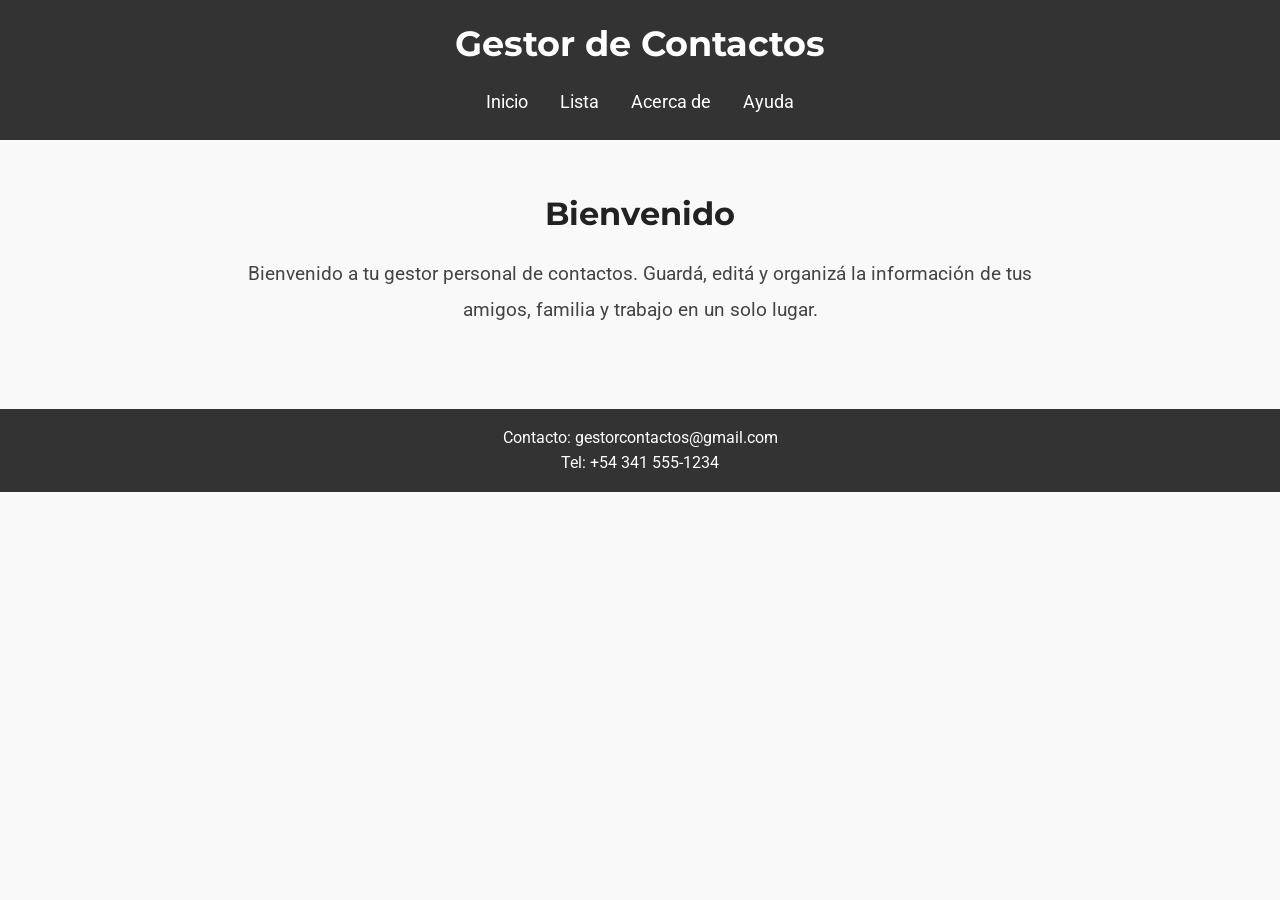
<file: TP2026/index.html>
<!DOCTYPE html>
<html lang="es">
<head>
  <meta charset="UTF-8">
  <meta name="viewport" content="width=device-width, initial-scale=1.0">
  <title>Gestor de Contactos - Inicio</title>
  <link rel="stylesheet" href="global.css">
</head>
<body>
  <header>
    <h1>Gestor de Contactos</h1>
    <button id="menu-toggle">☰</button>
    <nav id="nav-menu">
      <a href="index.html">Inicio</a>
      <a href="lista.html">Lista</a>
      <a href="about.html">Acerca de</a>
      <a href="help.html">Ayuda</a>
    </nav>
  </header>

  <main class="info">
    <h2>Bienvenido</h2>
    <p>
      Bienvenido a tu gestor personal de contactos.  
      Guardá, editá y organizá la información de tus amigos, familia y trabajo en un solo lugar.
    </p>
  </main>

<footer>
  <p>Contacto: gestorcontactos@gmail.com</p>
  <p>Tel: +54 341 555-1234</p>
</footer>

</body>
</html>
</file>
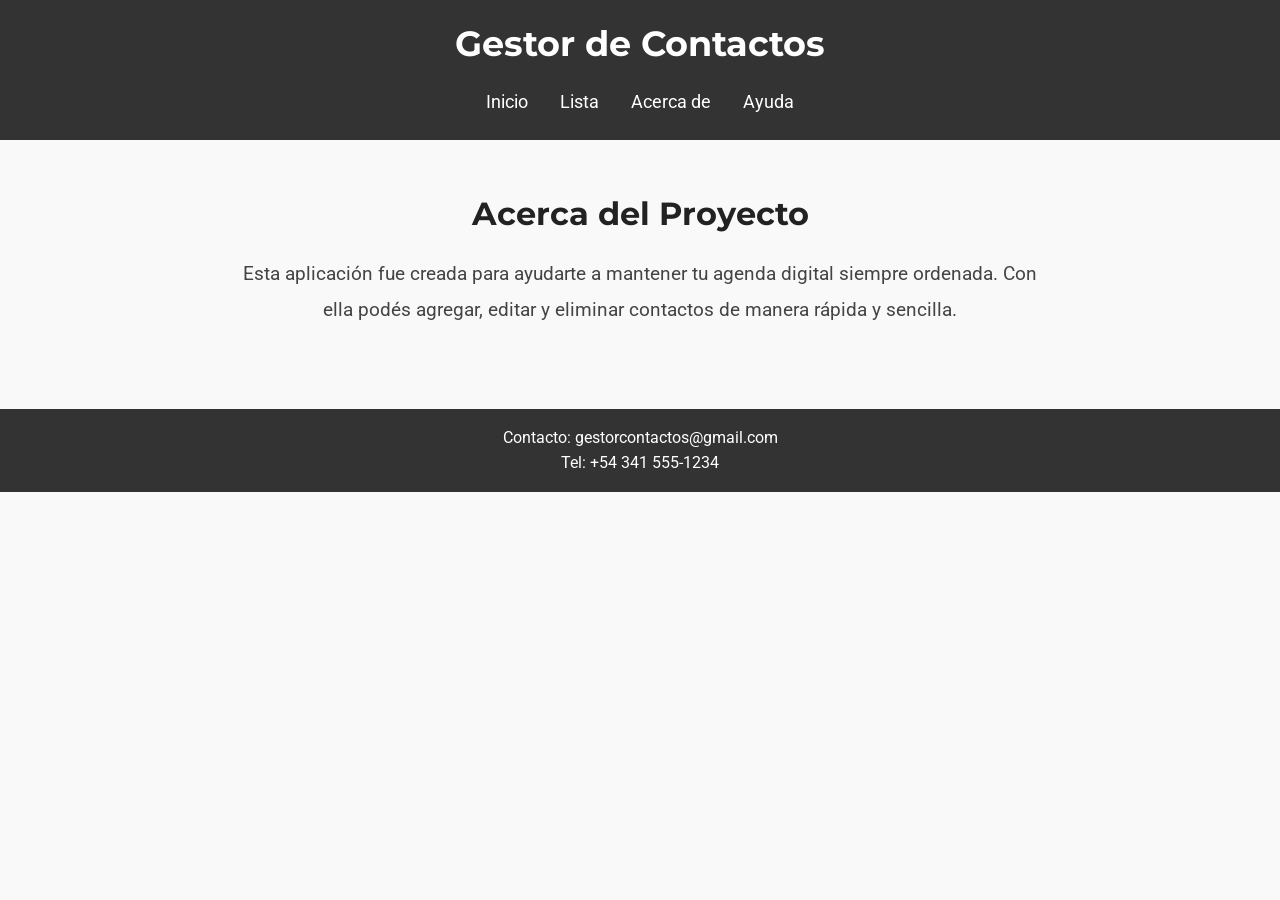
<file: TP2026/about.html>
<!DOCTYPE html>
<html lang="es">
<head>
  <meta charset="UTF-8">
  <meta name="viewport" content="width=device-width, initial-scale=1.0">
  <title>Gestor de Contactos - Acerca de</title>
  <link rel="stylesheet" href="global.css">
</head>
<body>
  <header>
    <h1>Gestor de Contactos</h1>
    <button id="menu-toggle">☰</button>
    <nav id="nav-menu">
      <a href="index.html">Inicio</a>
      <a href="lista.html">Lista</a>
      <a href="about.html">Acerca de</a>
      <a href="help.html">Ayuda</a>
    </nav>
  </header>

  <main class="info">
    <h2>Acerca del Proyecto</h2>
    <p>
      Esta aplicación fue creada para ayudarte a mantener tu agenda digital siempre ordenada.  
      Con ella podés agregar, editar y eliminar contactos de manera rápida y sencilla.
    </p>
  </main>

<footer>
  <p>Contacto: gestorcontactos@gmail.com</p>
  <p>Tel: +54 341 555-1234</p>
</footer>

</body>
</html>
</file>
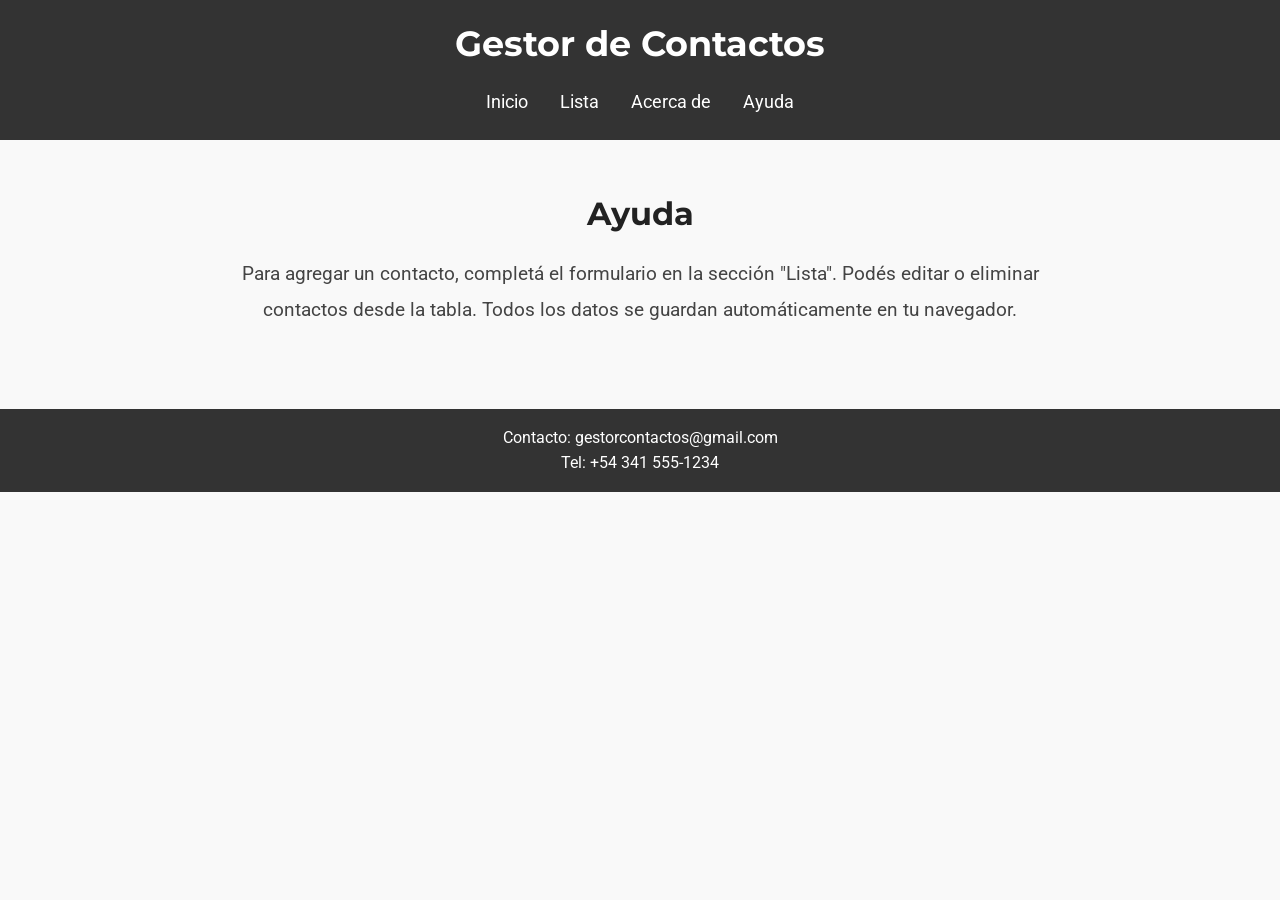
<file: TP2026/help.html>
<!DOCTYPE html>
<html lang="es">
<head>
  <meta charset="UTF-8">
  <meta name="viewport" content="width=device-width, initial-scale=1.0">
  <title>Gestor de Contactos - Ayuda</title>
  <link rel="stylesheet" href="global.css">
</head>
<body>
  <header>
    <h1>Gestor de Contactos</h1>
    <button id="menu-toggle">☰</button>
    <nav id="nav-menu">
      <a href="index.html">Inicio</a>
      <a href="lista.html">Lista</a>
      <a href="about.html">Acerca de</a>
      <a href="help.html">Ayuda</a>
    </nav>
  </header>

  <main class="info">
    <h2>Ayuda</h2>
    <p>
      Para agregar un contacto, completá el formulario en la sección "Lista".  
      Podés editar o eliminar contactos desde la tabla.  
      Todos los datos se guardan automáticamente en tu navegador.
    </p>
  </main>

<footer>
  <p>Contacto: gestorcontactos@gmail.com</p>
  <p>Tel: +54 341 555-1234</p>
</footer>
</body>
</html>
</file>
<file: TP2026/global.css>
/*  Estilos generales  */
@import url('https://fonts.googleapis.com/css2?family=Montserrat:wght@600&family=Roboto:wght@400;500&display=swap');

* {
  margin: 0;
  padding: 0;
  box-sizing: border-box;
}

body {
  font-family: 'Roboto', Arial, sans-serif;
  line-height: 1.6;
  background-color: #f9f9f9;
  color: #333;
  font-size: 18px;
}

/*  Header y navegación  */
header {
  background: #333;
  color: #fff;
  padding: 1rem;
}

header h1 {
  font-family: 'Montserrat', sans-serif;
  text-align: center;
  margin-bottom: 0.5rem;
  font-size: 2.2rem;
}

nav {
  display: flex;
  justify-content: center;
  gap: 1rem;
}

nav a {
  color: #fff;
  text-decoration: none;
  padding: 0.5rem;
  transition: background 0.3s;
  font-size: 1.1rem;
}

nav a:hover {
  background: #555;
  border-radius: 4px;
}

/*  Main informativo   */
main h2 {
  font-family: 'Montserrat', sans-serif;
  text-align: center;
  margin-top: 2rem;
  margin-bottom: 1rem;
  font-size: 2rem;
  color: #222;
}

main p {
  text-align: center;
  max-width: 800px;
  margin: 0 auto 2rem auto;
  font-size: 1.2rem; 
  line-height: 1.9;
  color: #444;
}

main {
  padding: 1rem;
}

/*  Formulario  */
form {
  display: grid;
  gap: 10px;
  max-width: 400px;
  margin: 1rem auto;
}

form input, form select, form button {
  padding: 10px;
  border: 1px solid #ccc;
  border-radius: 4px;
  font-family: 'Roboto', sans-serif;
  font-size: 1rem;
}

form button {
  background: #333;
  color: #fff;
  cursor: pointer;
  transition: background 0.3s;
  font-weight: 500;
}

form button:hover {
  background: #555;
}

/*  Tabla  */
table {
  width: 100%;
  border-collapse: collapse;
  margin-top: 20px;
  font-family: 'Roboto', sans-serif;
  font-size: 0.95rem; /* tamaño normal para lista */
}

th, td {
  border: 1px solid #ccc;
  padding: 8px;
  text-align: center;
}

th {
  background: #eee;
  font-weight: 500;
}

/*  Footer  */
footer {
  background: #333;
  color: #fff;
  text-align: center;
  padding: 1rem;
  margin-top: 2rem;
  font-family: 'Roboto', sans-serif;
  font-size: 1rem;
}

/*  Responsive  */

/* Celular (<480px) */
@media (max-width: 480px) {
  nav {
    flex-direction: column;
    align-items: center;
  }

  table, thead, tbody, th, td, tr {
    display: block;
  }

  tr {
    margin-bottom: 1rem;
    border: 1px solid #ccc;
    padding: 0.5rem;
  }

  td {
    text-align: left;
    padding-left: 50%;
    position: relative;
  }

  td::before {
    position: absolute;
    left: 10px;
    top: 8px;
    font-weight: bold;
    content: attr(data-label);
  }
}

/* Tablet (481px – 1024px) */
@media (min-width: 481px) and (max-width: 1024px) {
  nav {
    flex-wrap: wrap;
    justify-content: space-around;
  }

  form {
    max-width: 600px;
  }

  table {
    font-size: 0.9rem;
  }
}

/* Desktop (>1024px) Solo para la página de lista */
@media (min-width: 1025px) {
  #list-page main {
    display: grid;
    grid-template-columns: 1fr 2fr;
    gap: 2rem;
  }

  #form-section {
    border-right: 2px solid #ccc;
    padding-right: 1rem;
  }

  #list-section {
    padding-left: 1rem;
  }
}

/*  Botón hamburguesa  */
#menu-toggle {
  display: none;
  font-size: 1.5rem;
  background: none;
  border: none;
  color: #fff;
  cursor: pointer;
}

/* Celular y Tablet */
@media (max-width: 1024px) {
  nav {
    display: none;
    flex-direction: column;
    background: #333;
    padding: 1rem;
  }

  nav a {
    margin: 0.5rem 0;
  }

  #menu-toggle {
    display: block;
  }

  nav.active {
    display: flex;
  }
}

/*  Mensajes flotantes  */
.mensaje {
  position: fixed;
  top: 20px;
  right: 20px;
  background: #333;
  color: #fff;
  padding: 10px 20px;
  border-radius: 6px;
  opacity: 0;
  transform: translateY(-20px);
  transition: opacity 0.5s ease, transform 0.5s ease;
  z-index: 1000;
  font-family: 'Roboto', sans-serif;
  font-size: 1rem;
}

.mensaje.show {
  opacity: 1;
  transform: translateY(0);
}

.mensaje.success {
  background: #4caf50; /* verde */
}

.mensaje.error {
  background: #e53935; /* rojo */
}
</file>
